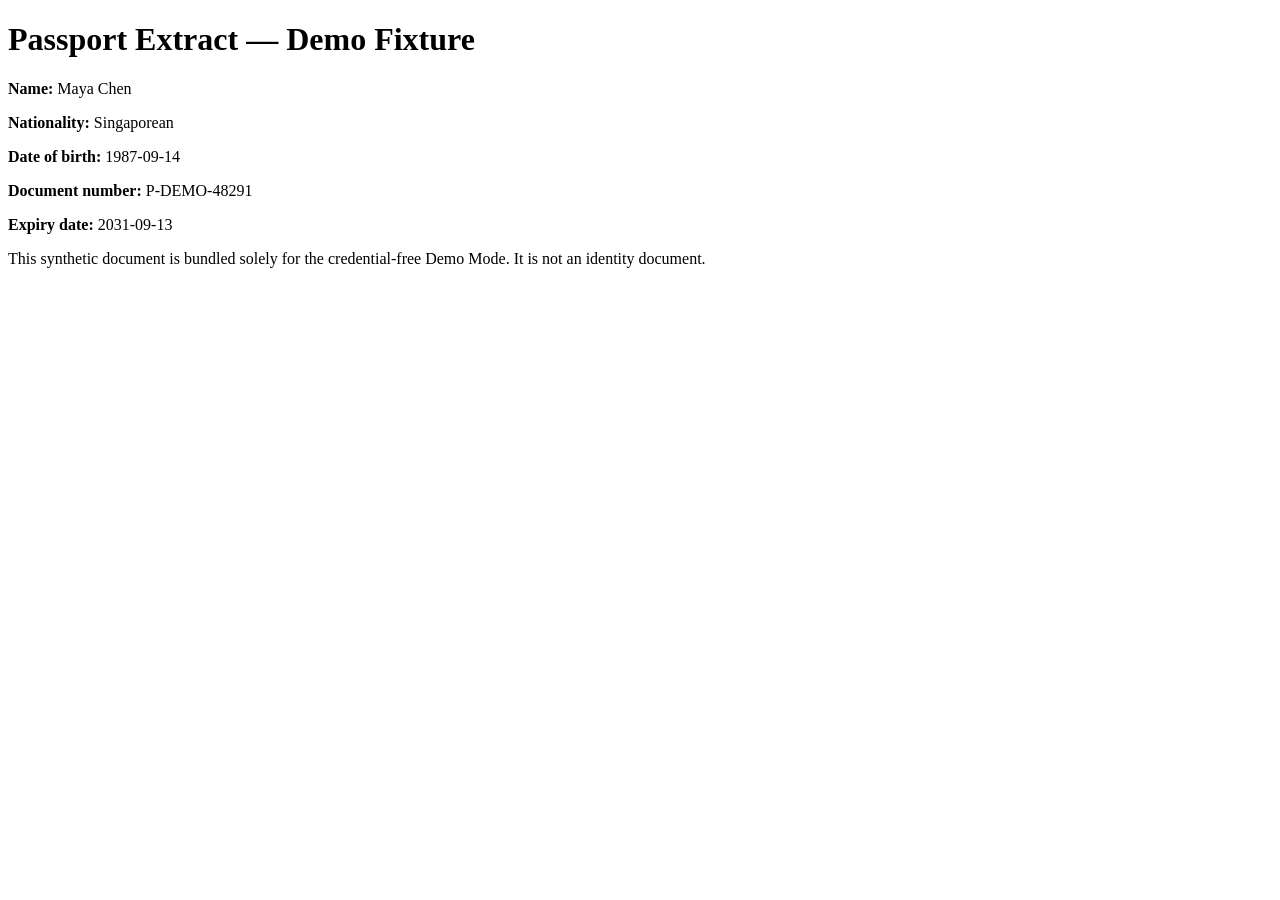
<file: demo_data/documents/maya-chen-passport.html>
<!doctype html>
<html lang="en">
<head><meta charset="utf-8"><title>Maya Chen — Passport Extract</title></head>
<body>
  <h1>Passport Extract — Demo Fixture</h1>
  <p><strong>Name:</strong> Maya Chen</p>
  <p><strong>Nationality:</strong> Singaporean</p>
  <p><strong>Date of birth:</strong> 1987-09-14</p>
  <p><strong>Document number:</strong> P-DEMO-48291</p>
  <p><strong>Expiry date:</strong> 2031-09-13</p>
  <p>This synthetic document is bundled solely for the credential-free Demo Mode. It is not an identity document.</p>
</body>
</html>
</file>
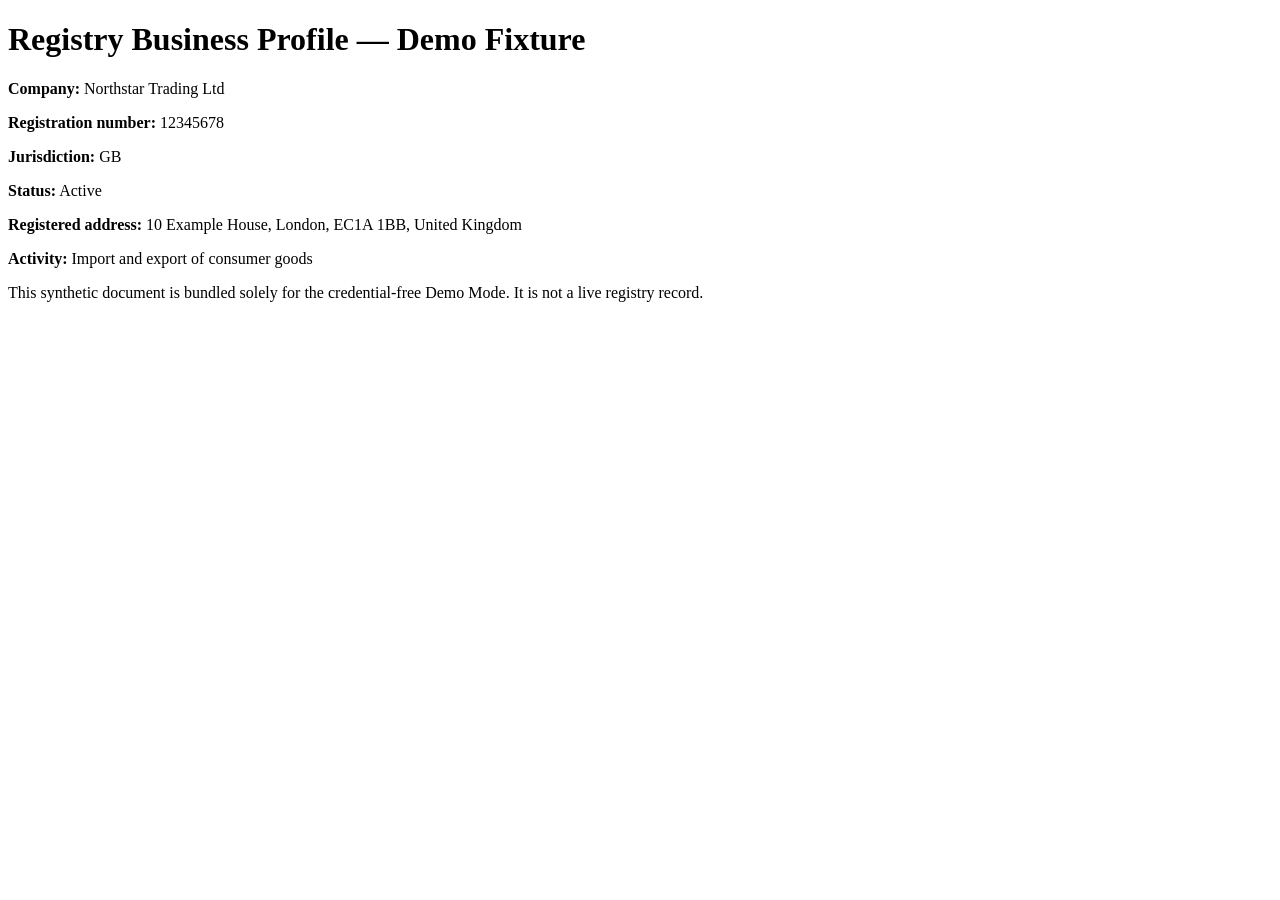
<file: demo_data/documents/northstar-registry-business-profile.html>
<!doctype html>
<html lang="en">
<head><meta charset="utf-8"><title>Northstar Trading Ltd — Registry Business Profile</title></head>
<body>
  <h1>Registry Business Profile — Demo Fixture</h1>
  <p><strong>Company:</strong> Northstar Trading Ltd</p>
  <p><strong>Registration number:</strong> 12345678</p>
  <p><strong>Jurisdiction:</strong> GB</p>
  <p><strong>Status:</strong> Active</p>
  <p><strong>Registered address:</strong> 10 Example House, London, EC1A 1BB, United Kingdom</p>
  <p><strong>Activity:</strong> Import and export of consumer goods</p>
  <p>This synthetic document is bundled solely for the credential-free Demo Mode. It is not a live registry record.</p>
</body>
</html>
</file>
